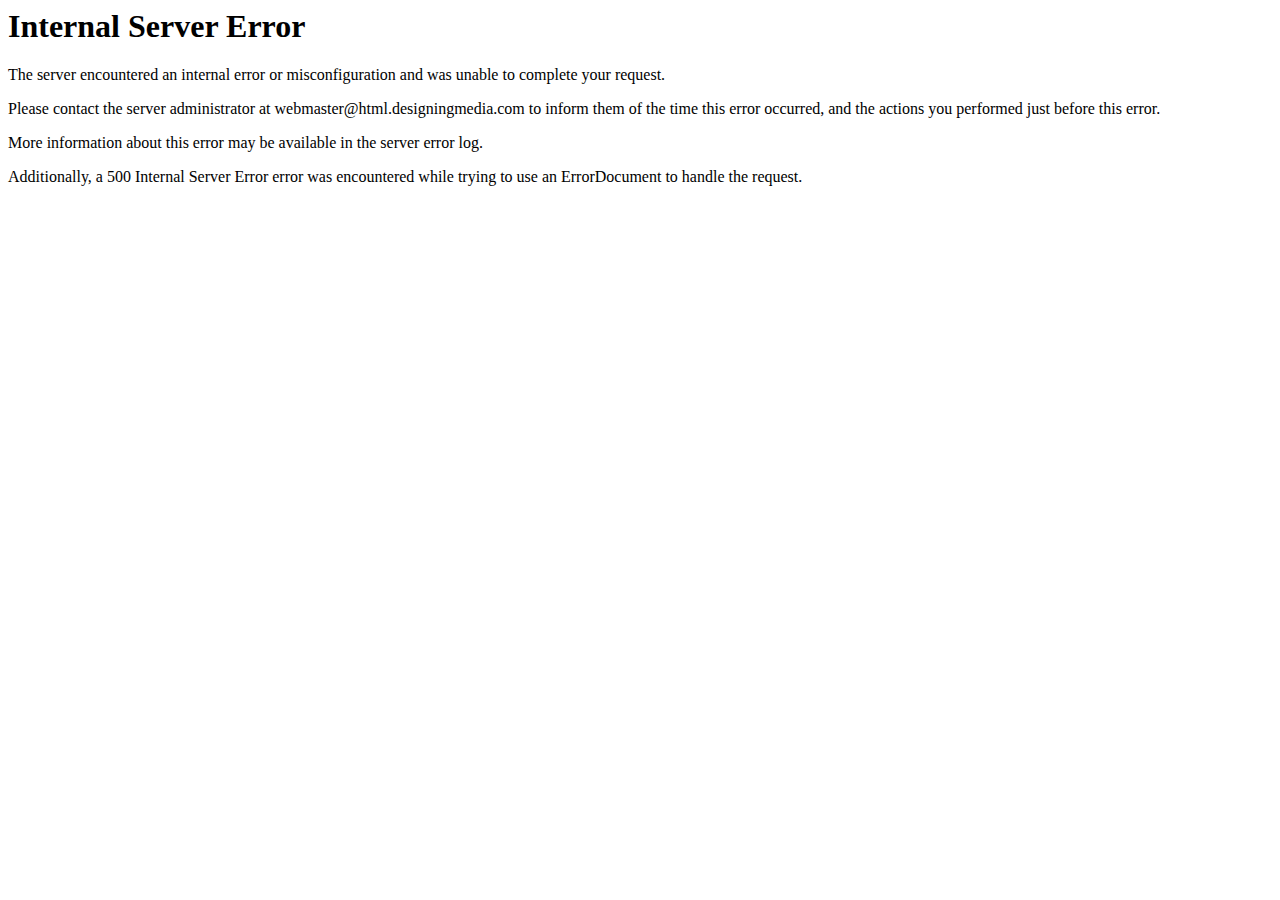
<file: assets/css/super-class.html>
<!DOCTYPE HTML PUBLIC "-//IETF//DTD HTML 2.0//EN">
<html><head>
<title>500 Internal Server Error</title>
</head><body>
<h1>Internal Server Error</h1>
<p>The server encountered an internal error or
misconfiguration and was unable to complete
your request.</p>
<p>Please contact the server administrator at 
 webmaster@html.designingmedia.com to inform them of the time this error occurred,
 and the actions you performed just before this error.</p>
<p>More information about this error may be available
in the server error log.</p>
<p>Additionally, a 500 Internal Server Error
error was encountered while trying to use an ErrorDocument to handle the request.</p>
</body></html>
</file>
